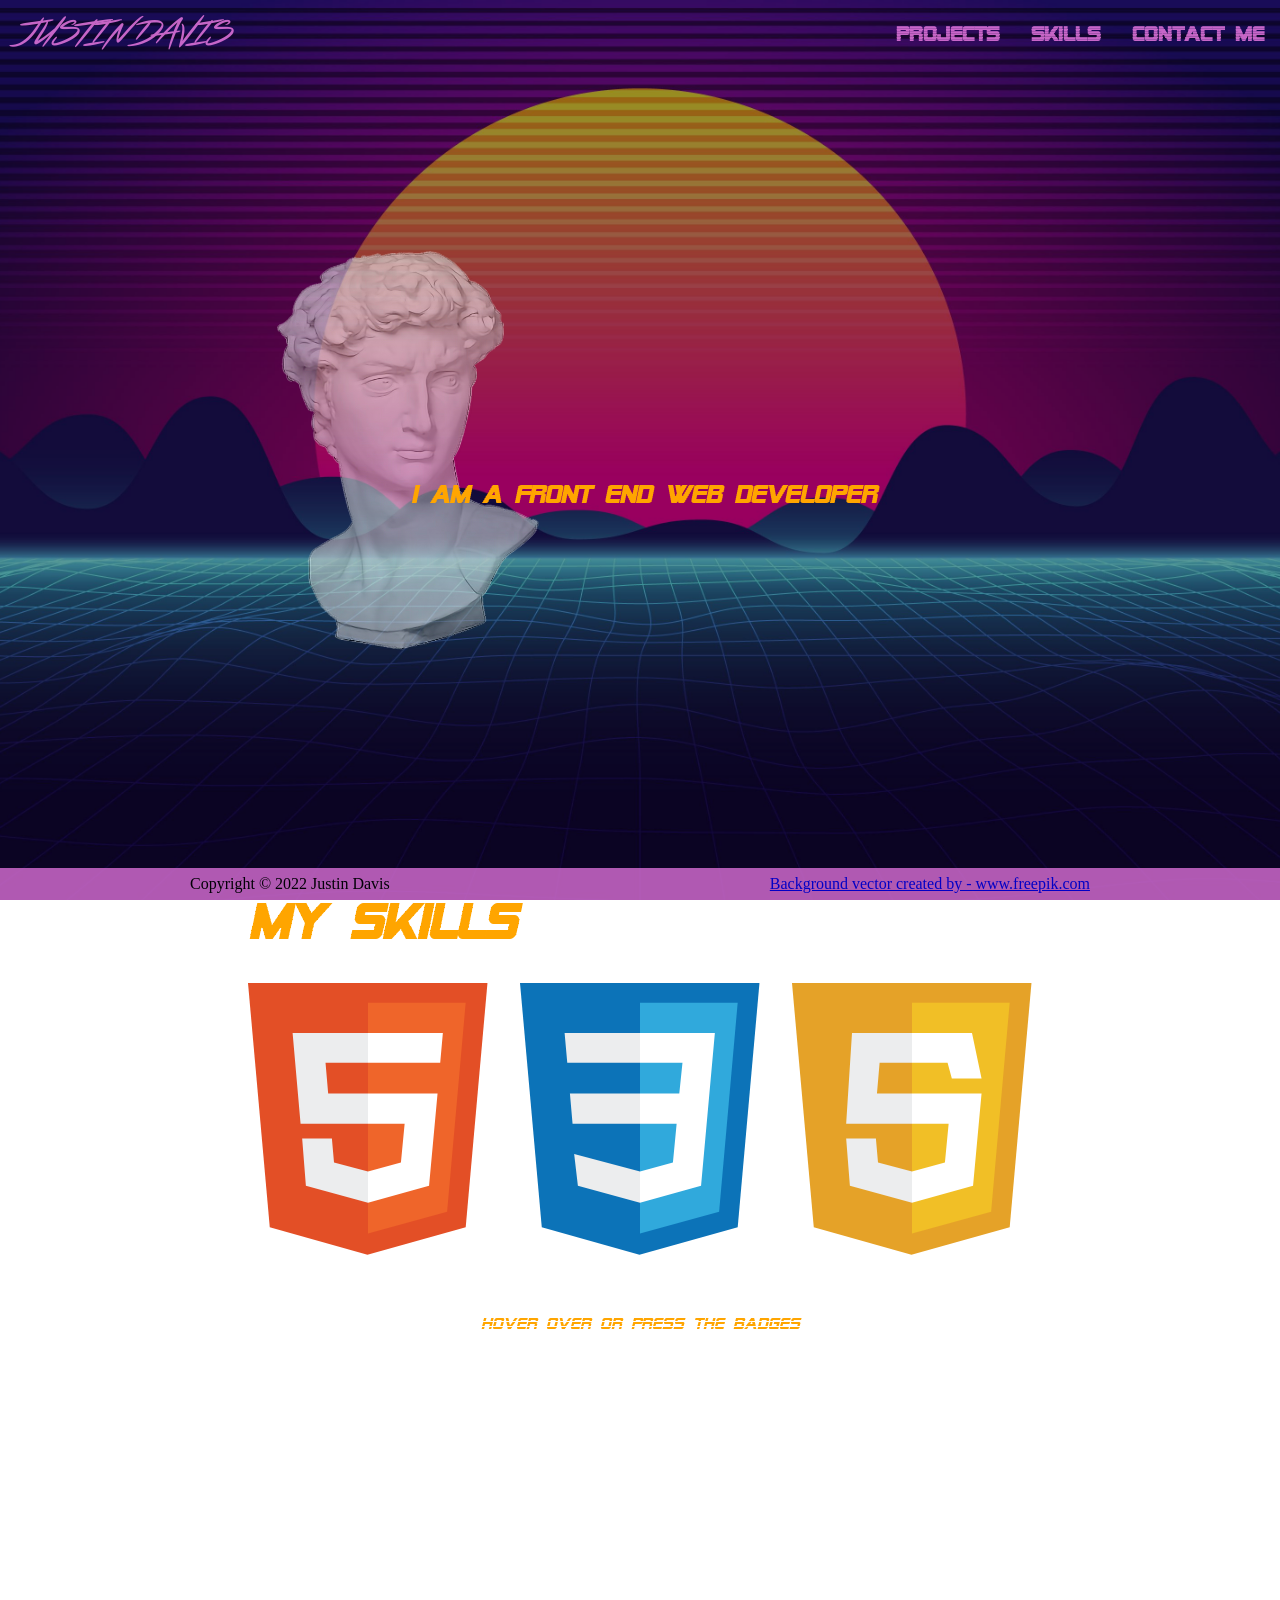
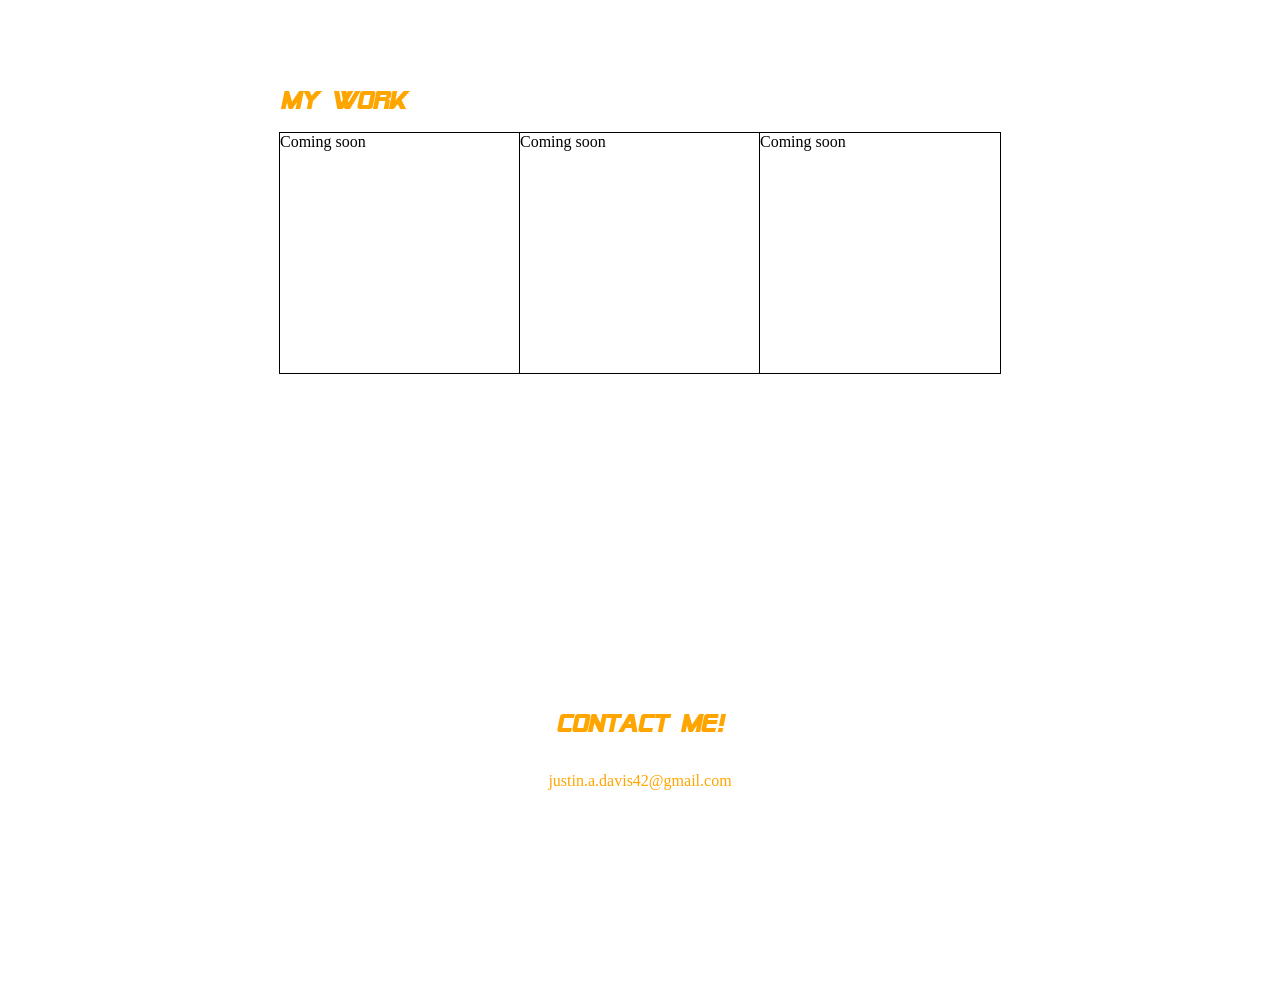
<file: index.html>
<!DOCTYPE html>
<html lang="en">
<head>
    <meta charset="UTF-8">
    <meta http-equiv="X-UA-Compatible" content="IE=edge">
    <meta name="viewport" content="width=device-width, initial-scale=1.0">
    <title>Justin A Davis</title>
    <link rel="stylesheet" href="main.css">
    <script src="main.js" defer></script>
</head>
<body>
  <div class="bg-image"></div>
    <header class="container">
        <div class="logo"><a href="#">Justin Davis</a></div>
        <nav>
            <ul class="nav-list container">
                <li class="nav-item"><a href="#work">Projects</a></li>
                <li class="nav-item"><a href="#skills">Skills</a></li>
                <li class="nav-item"><a href="#contact">Contact Me</a></li>
            </ul>
        </nav>   
    </header>

    <section class="hero">
        <div class="hero-content">
            <img class="hero-image" src="david.png" alt="marble david bust">
            <h1 class="hero-title">I am a Front End Web Developer</h1>
        </div>
    </section>

    <section class="skills" id="skills">
        <h1 class="skills-title">My Skills</h1>

        <div class="badge html-badge" id="html-badge">
            <svg viewBox="0 0 452 520">
              <title>HTML5 Logo Badge</title>
              <path fill='RGB(227,79,38)' d='M 41,460 L 0,0 451,0 410,460 225,512'/>
              <path fill='RGB(239,101,42)' d='M 226,472 L 375,431 410,37 226,37'/>
              <path fill='RGB(236,237,238)' d='M 226,208 L 151,208 146,150 226,150 226,94 84,94 99,265 226,265 z M 226,355 L162,338 158,293 102,293 109,382 226,414 z'/>
              <path fill='RGB(255,255,255)' d='M 226,265 L 295,265 288,338 226,355 226,414 341,382 357,208 226,208 z M 226,94 L226,150 362,150 367,94 z'/>
            </svg>
          </div>

          <div class="badge js-badge" id="js-badge">
            <svg viewBox="0 0 452 520">
              <title>Javascript Logo Badge</title>
              <path fill='RGB(229,162,40)' d='M 0,0 L 451,0 410,460 225,512 41,460'/>
              <path fill='RGB(241,191,38)' d='M 226,472 L375,431 410,37 226,37'/>
              <path fill='RGB(236,237,238)' d='M 226,94 L 113,94 102,265 226,265 226,208 160,208 165,150 226,150 z M 226,355 L 162,338 158,293 102,293 109,382 226,414 z'/>
              <path fill='RGB(255,255,255)' d='M 226,265 L 295,265 288,338 226,355 226,414 341,382 357,208 226,208 z M 226,94 L 339,94 357,180 301,180 293,150 226,150 z'/>
            </svg>
          </div>

          <div class="badge css-badge" id="css-badge">
            <svg viewBox="0 0 452 520">
              <title>CSS3 Logo Badge</title>
              <path fill='RGB(12,115,184)' d='M 41,460 L 0,0 451,0 410,460 225,512'/>
              <path fill='RGB(48,169,220)' d='M 226,472 L 375,431 410,37 226,37'/>
              <path fill='RGB(236,237,238)' d='M 226,208 L 94,208 99,265 226,265 z M 226,94 L 84,94 89,150 226,150 z M 226,355 L 102,322 109,382 226,414 z'/>
              <path fill='RGB(255,255,255)' d='M 226,265 L 295,265 288,338 226,355 226,414 341,382 367,94 226,94 226,150 306,150 300,208 226,208 z'/>
            </svg>
          </div>

          <p id="description" class="skills-description">Hover over or press the badges</p>
    </section>

    <section class="work" id="work">
      <h1 class="work-title">My Work</h1>
      <div class="example-1">Coming soon</div>
      <div class="example-2">Coming soon</div>
      <div class="example-3">Coming soon</div>
    </section>

    <section class="contact" id="contact">
      <h1 class="contact-title">Contact Me!</h1>
      <p class="contact-email">justin.a.davis42@gmail.com</p>
      <a href="https://github.com/justin-a-davis"><img src="GitHub-Mark/PNG/GitHub-Mark-Light-32px.png" alt="github"></a>
    </section>

    <footer>
        <p>Copyright &copy; 2022 Justin Davis</p>
        <a href="https://www.freepik.com/vectors/background">Background vector created by - www.freepik.com</a>
    </footer>
</body>
</html>
</file>
<file: main.css>
@font-face {
    font-family: streamster;
    src: url(TrueType/Streamster.ttf) format("truetype");
}

@font-face {
    font-family: "Alien Encounters";
    src: url(TrueType/SFAlienEncounters.ttf) format("truetype");
}

@font-face {
    font-family: "Alien Encounters Italic";
    src: url(TrueType/SFAlienEncounters-Italic.ttf) format("truetype");
}

body {
    margin: 0px;
}

.bg-image {
    position: fixed;
    width: 100%;
    height: 100%;
    background: url("Portfolio-site/vapor_background.jpg");
    background-repeat: no-repeat;
    background-size: cover;
    background-position: center center;
    filter: brightness(60%);
    z-index: -1;
    background-attachment: fixed;
}

.container {
    display: flex;
}

header {
    height: 70px;
    align-items: center;
    justify-content: space-between;
    position: fixed;
    left: 0px;
    right: 0px;
    opacity: 0.9;
    z-index: 2;
}


.logo {
    padding: 1rem;
    text-transform: uppercase;
    font-weight: bold;
    font-size: 1.5rem;
    font-family: streamster;
}

.logo a {
    text-decoration: none;
    color: orchid;
    
}

.nav-list {
    list-style: none;
}

.nav-item {
    padding: 1rem;
    font-size: 1.25rem;
    font-weight: bold;
    font-family: 'Alien Encounters';
}

.nav-item a {
    text-decoration: none;
    color: orchid;
}

.hero {
    position: relative;
    width: 100%;
    height: 100%;
}

.hero-content {
    position: relative;
    width: 100%;
    height: 100vh;
    display: flex;
    justify-content: center;
    align-items: center;
    
}

.hero-image {
    height: 400px;
    opacity: 0.6;
    color: orchid;
}

.hero-title, .skills-title, .skills-description, .work-title, .contact-title, .contact-email {
    position: relative;
    font-family: "Alien Encounters Italic";
    color: orange;
}

.contact-email {
    font-family: 'Times New Roman', Times, serif;
}

.hero-title {
    left: -10%;
    top: 5%;
}

.skills {
    display: grid;
    justify-content: center;
    align-items: center;
    height: 50vh;
    grid-template-areas:
    "title title title"
    "html css js"
    "description description description";
    gap: 2rem;
    margin-bottom: 20rem;
}

.skills-title {
    margin: 0px;
    font-size: 3rem;
    grid-area: title;
}

.skills-description {
    grid-area: description;
    justify-self: center;
}

.badge {
    display: inline-block;
    width: 15rem;
    z-index: 1;
}

.html-badge {
    grid-area: html;
}

.js-badge {
    grid-area: js;
}

.css-badge {
    grid-area: css;
}

.work {
    justify-content: center;
    align-items: center;
    display: grid;
    grid-template-areas:
    "title title title"
    "project1 project2 project3";
    margin-bottom: 20rem;
}

.example-1, .example-2, .example-3 {
    width: 15rem;
    height: 15rem;
    background-color: white;
    outline: 1px solid black;
}

.example-1 {
    grid-area: project1;
}

.example-2 {
    grid-area: project2;
}

.example-3 {
    grid-area: project3;
}

.contact {
    display: flex;
    flex-direction: column;
    align-items: center;
    margin-bottom: 10rem;
}


footer {
    text-align: center;
    background-color: orchid;
    font-family: 'Times New Roman' serif;
    position: fixed;
    bottom: 0;
    width: 100%;
    height: 2rem;
    opacity: 0.8;
    z-index: 1;
    display: flex;
    align-items: center;
    justify-content: space-around;
}

@media only screen and (max-width: 750px) {
    .skills {
        grid-template-areas:
        "title"
        "html css js"
        "description";
    }

    .badge {
        width: 5rem;
    }

    .work {
        grid-template-areas:
        "title"
        "project1"
        "project2"
        "project3";
    }
}

@media only screen and (max-width: 550px) {
    .nav-list, .logo {
        display: none;
    }
}
</file>
